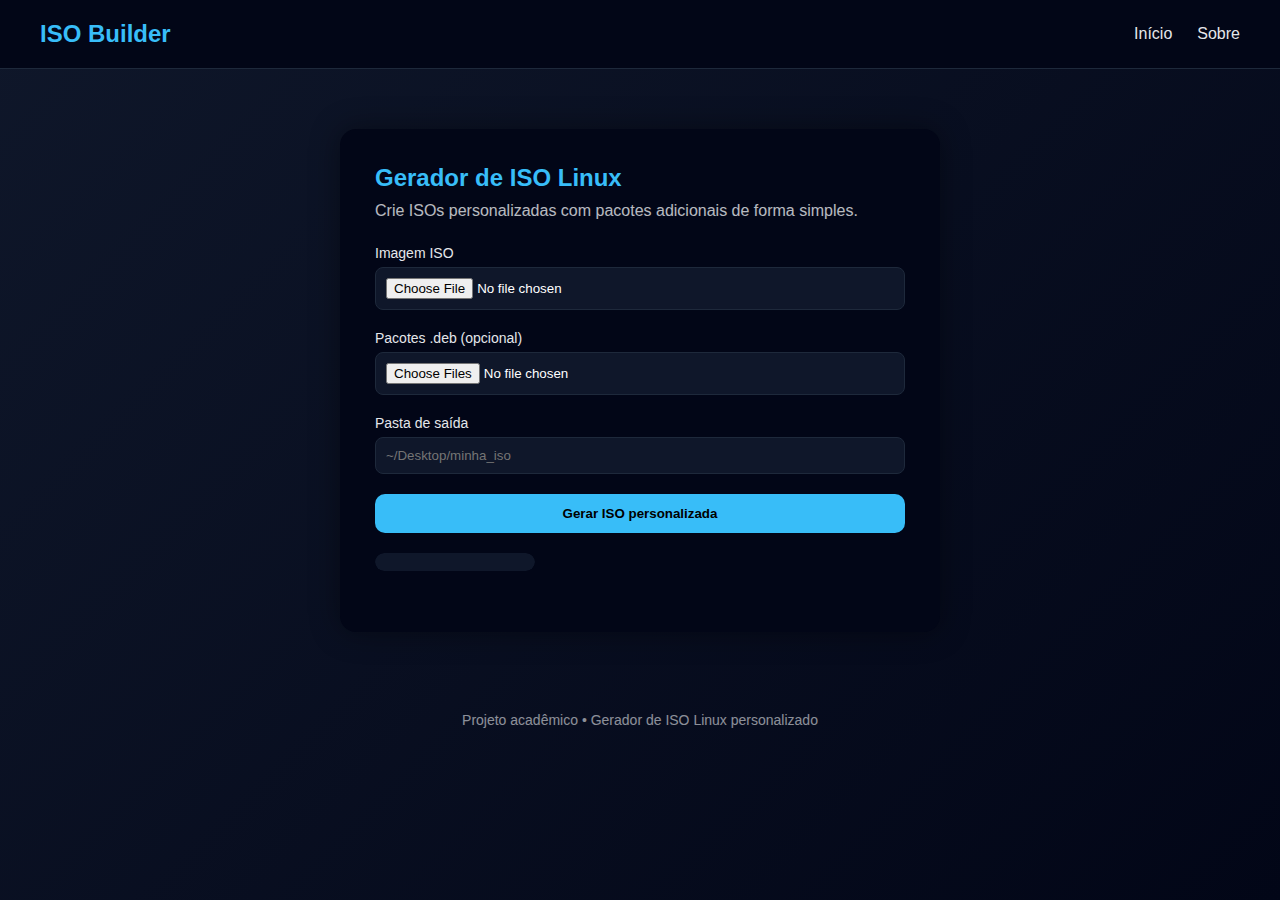
<file: index.html>
<!DOCTYPE html>
<html lang="pt-BR">
<head>
<meta charset="UTF-8">
<meta name="viewport" content="width=device-width, initial-scale=1.0">
<link rel="stylesheet" href="style.css">
<title>ISO Builder</title>
</head>

<body>

<header>
    <div class="logo">ISO Builder</div>
    <nav>
        <ul class="menu">
            <li><a href="index.html">Início</a></li>
            <li><a href="sobre.html">Sobre</a></li>
        </ul>
    </nav>
</header>

<main class="app-container">
    <div class="app-box">

        <h2>Gerador de ISO Linux</h2>
        <p>Crie ISOs personalizadas com pacotes adicionais de forma simples.</p>

        <form id="isoForm" class="form">

            <div class="field">
                <label>Imagem ISO</label>
                <input id="iso" type="file" name="iso" accept=".iso" required>
            </div>

            <div class="field">
                <label>Pacotes .deb (opcional)</label>
                <input type="file" name="debs" accept=".deb" multiple>
            </div>

            <div class="field">
                <label>Pasta de saída</label>
                <input id="output_dir" type="text" name="output_dir" placeholder="~/Desktop/minha_iso" required>
            </div>

            <button type="submit">Gerar ISO personalizada</button>

            <div style="margin-top:20px;">
                <progress id="progressBar" value="0" max="100"></progress>
                <p id="statusText"></p>
            </div>

        </form>

    </div>
</main>

<footer>
Projeto acadêmico • Gerador de ISO Linux personalizado
</footer>

<script>
/* SEU JS ORIGINAL — INTACTO */
document.getElementById("isoForm").addEventListener("submit", function(e) {
    e.preventDefault();
    iniciarExtracao();
});

async function iniciarExtracao() {
    const formData = new FormData();
    const isoFile = document.getElementById("iso").files[0];
    const outputDir = document.getElementById("output_dir").value;
    const debFiles = document.querySelector('input[name="debs"]').files;

    formData.append("iso", isoFile);
    formData.append("output_dir", outputDir);

    for (let i = 0; i < debFiles.length; i++) {
        formData.append("debs", debFiles[i]);
    }

    const response = await fetch("/build/linux", {
        method: "POST",
        body: formData
    });

    const data = await response.json();
    acompanharProgresso(data.task_id);
}

async function acompanharProgresso(taskId) {
    const bar = document.getElementById("progressBar");
    const text = document.getElementById("statusText");

    const interval = setInterval(async () => {
        const response = await fetch("/progress/" + taskId);
        const data = await response.json();

        bar.value = data.progress;
        text.innerText = data.status;

        if (data.progress >= 100 || data.status.startsWith("Erro")) {
            clearInterval(interval);
        }
    }, 1000);
}
</script>

</body>
</html>
</file>
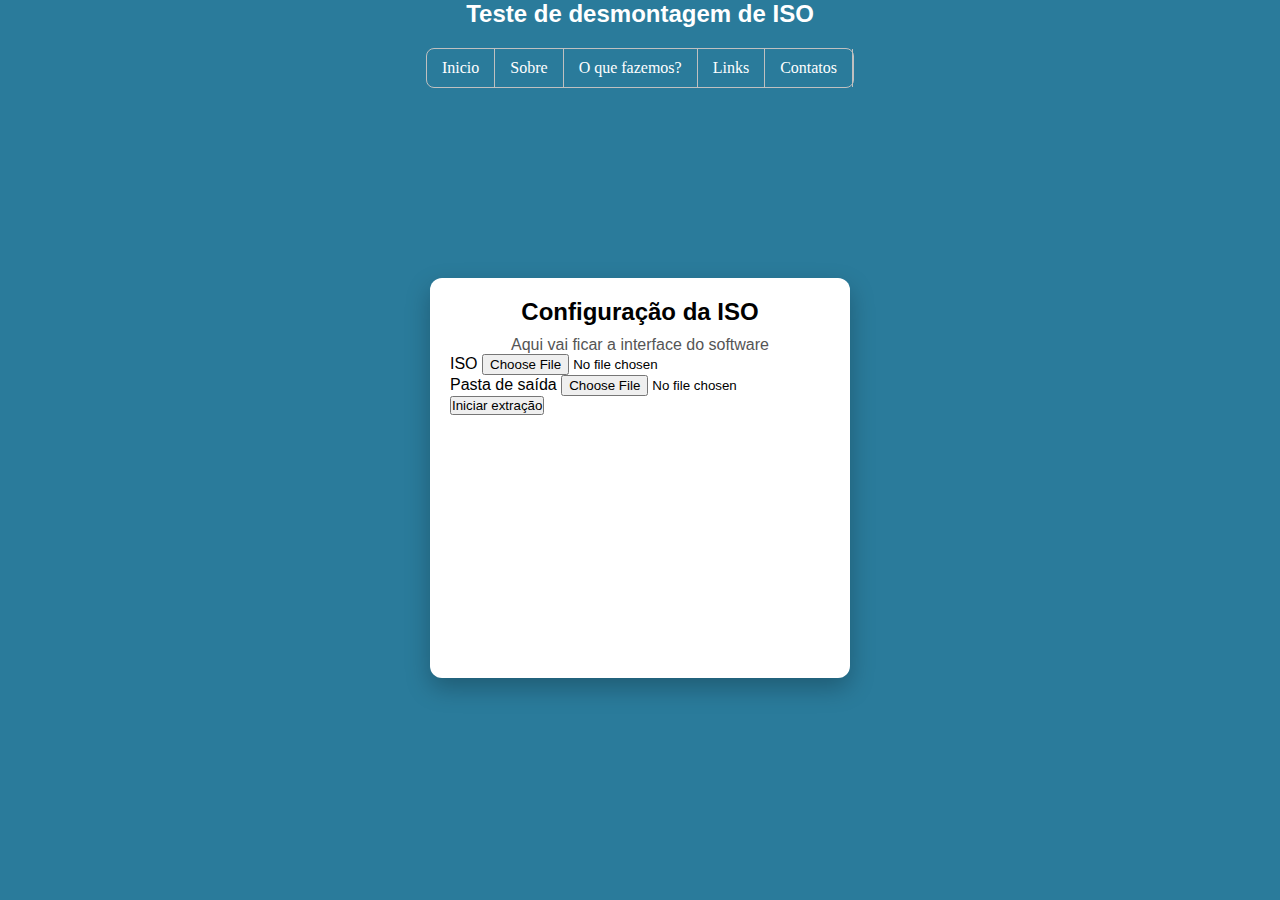
<file: frontend/index.html>
<!DOCTYPE html>
<html lang="pt-BR">
<head>
    <meta charset="UTF-8">
    <meta name="viewport" content="width=device-width, initial-scale=1.0">
    <link rel="stylesheet" href="style.css">
    <title>Meu Site</title>
</head>
<script>
    document.getElementById("isoForm").addEventListener("submit", function(e) {
        e.preventDefault();

        const formData = new FormData(this);

        fetch("http://127.0.0.1:5000/build/linux", {
            method: "POST",
            body: formData
        })
        .then(response => response.json())
        .then(data => {
            document.getElementById("status").innerText = 
                "Status: " + data.status;
        })
        .catch(err => {
            document.getElementById("status").innerText = 
                "Erro ao iniciar o processo";
            console.error(err);
        });
    });
</script>
<body>
    <main>
        <h1>Teste de desmontagem de ISO</h1>
    <nav>
        <ul class="menu">
            <li><a href="index.html">Inicio</a></li>
            <li><a href="sobre.html">Sobre</a></li>
            <li><a href="#">O que fazemos?</a>
                <ul>
                    <li>
                        <a href="#">Sistemas</a>
                        <ul>
                            <li><a href="#">Linux</a></li>
                        </ul>
                    </li>
                    <li><a href="#" class="disabled">Windows (em breve)</a></li>
                </ul>
            </li>
        <li><a href="#">Links</a></li>
        <li><a href="#">Contatos</a></li>
</ul>
</nav>
<main class="app-container">
    <div class="app-box">
        <h2>Configuração da ISO</h2>
        <p>Aqui vai ficar a interface do software</p>
        <form id="isoForm" class="form">
    <div class="field">
        <label>ISO</label>
        <input type="file" name="iso" accept=".iso" required>
    </div>

    <div class="field">
        <label>Pasta de saída</label>
        <input type="file" name="out_dir" webkitdirectory required>
    </div>

    <button type="submit">Iniciar extração</button>
</form>

<p id="status"></p>

    </div>
</main>
    </main>
</body>
</html>
</file>
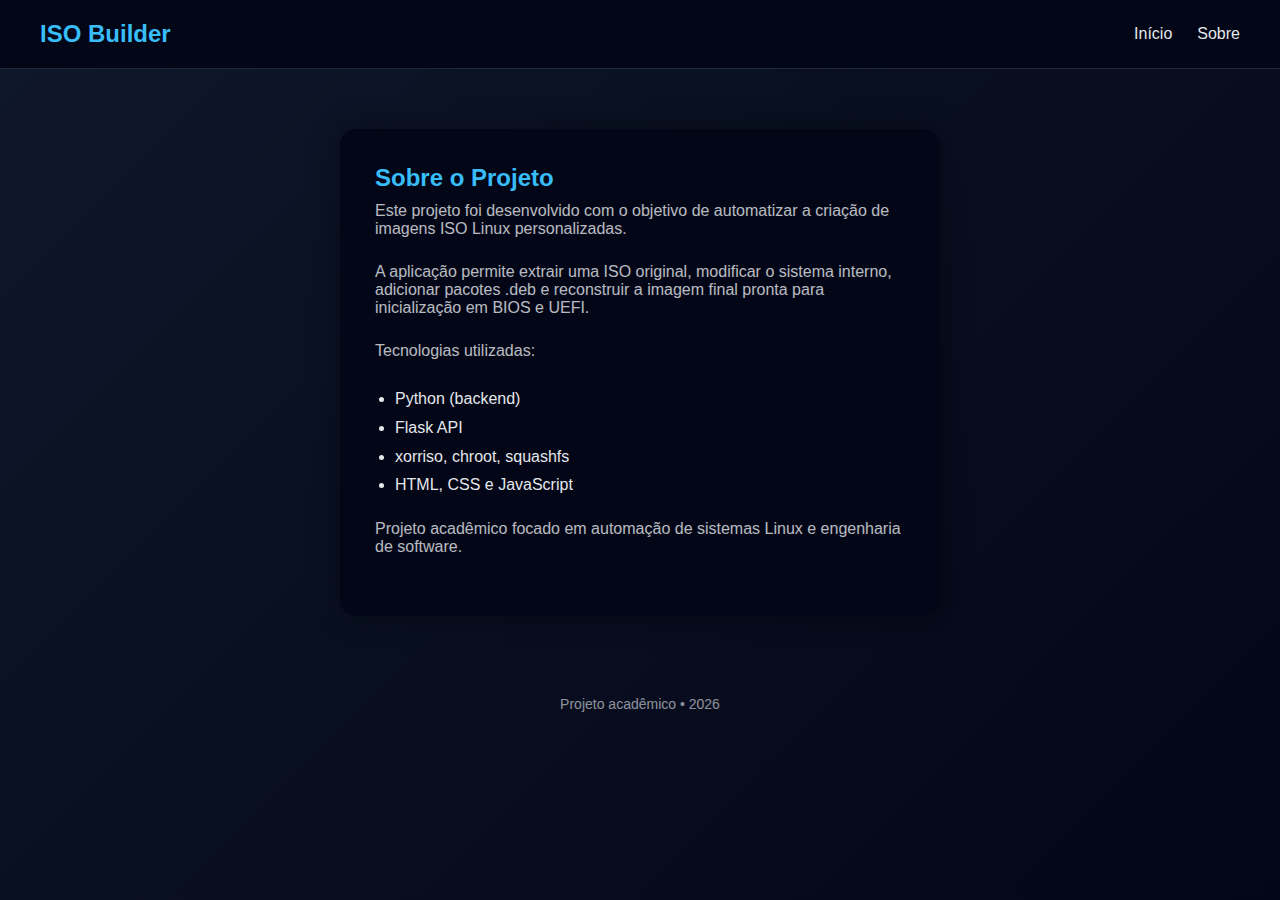
<file: sobre.html>
<!DOCTYPE html>
<html lang="pt-BR">
<head>
<meta charset="UTF-8">
<meta name="viewport" content="width=device-width, initial-scale=1.0">
<link rel="stylesheet" href="style.css">
<title>Sobre o Projeto</title>
</head>

<body>

<header>
    <div class="logo">ISO Builder</div>
    <nav>
        <ul class="menu">
            <li><a href="index.html">Início</a></li>
            <li><a href="sobre.html">Sobre</a></li>
        </ul>
    </nav>
</header>

<main class="app-container">
    <div class="app-box">

        <h2>Sobre o Projeto</h2>

        <p>
        Este projeto foi desenvolvido com o objetivo de automatizar a criação de imagens ISO Linux personalizadas.
        </p>

        <p>
        A aplicação permite extrair uma ISO original, modificar o sistema interno, adicionar pacotes .deb
        e reconstruir a imagem final pronta para inicialização em BIOS e UEFI.
        </p>

        <p>
        Tecnologias utilizadas:
        </p>

        <ul style="margin-left:20px; line-height:1.8;">
            <li>Python (backend)</li>
            <li>Flask API</li>
            <li>xorriso, chroot, squashfs</li>
            <li>HTML, CSS e JavaScript</li>
        </ul>

        <p style="margin-top:20px;">
        Projeto acadêmico focado em automação de sistemas Linux e engenharia de software.
        </p>

    </div>
</main>

<footer>
Projeto acadêmico • 2026
</footer>

</body>
</html>
</file>
<file: style.css>
*{
    margin:0;
    padding:0;
    box-sizing:border-box;
    font-family: "Segoe UI", Tahoma, sans-serif;
}

body{
    background: linear-gradient(135deg,#0f172a,#020617);
    color:#e5e7eb;
    min-height:100vh;
}

/* HEADER */
header{
    background:#020617;
    padding:20px 40px;
    border-bottom:1px solid #1e293b;
    display:flex;
    justify-content:space-between;
    align-items:center;
}

.logo{
    font-size:24px;
    font-weight:bold;
    color:#38bdf8;
}

.menu{
    list-style:none;
    display:flex;
    gap:25px;
}

.menu a{
    text-decoration:none;
    color:#e5e7eb;
    font-weight:500;
    transition:0.3s;
}

.menu a:hover{
    color:#38bdf8;
}

/* CONTAINER CENTRAL */
.app-container{
    display:flex;
    justify-content:center;
    align-items:center;
    padding:60px 20px;
}

/* CARD PRINCIPAL */
.app-box{
    width:600px;
    background:#020617;
    padding:35px;
    border-radius:16px;
    box-shadow:0 0 30px rgba(0,0,0,0.4);
}

.app-box h2{
    margin-bottom:10px;
    color:#38bdf8;
}

.app-box p{
    margin-bottom:25px;
    opacity:0.8;
}

/* FORM */
.field{
    margin-bottom:20px;
    display:flex;
    flex-direction:column;
}

label{
    margin-bottom:6px;
    font-size:14px;
}

input{
    padding:10px;
    border-radius:8px;
    border:1px solid #1e293b;
    background:#0f172a;
    color:white;
}

button{
    width:100%;
    padding:12px;
    background:#38bdf8;
    border:none;
    border-radius:10px;
    font-weight:bold;
    cursor:pointer;
    transition:0.3s;
}

button:hover{
    background:#0ea5e9;
}

/* PROGRESS BAR */
progress{
    height:18px;
    border-radius:10px;
    overflow:hidden;
}

footer{
    text-align:center;
    padding:20px;
    opacity:0.6;
    font-size:14px;
}


/* =========================
   ANIMAÇÃO DA PROGRESS BAR
   ========================= */

progress{
    height:18px;
    border-radius:999px;
    overflow:hidden;
    appearance:none;
}

/* fundo da barra */
progress::-webkit-progress-bar{
    background:#0f172a;
    border-radius:999px;
}

/* valor preenchido */
progress::-webkit-progress-value{
    border-radius:999px;
    background: linear-gradient(
        90deg,
        #38bdf8,
        #0ea5e9,
        #38bdf8
    );
    background-size: 200% 100%;
    animation: moveGradient 2s linear infinite;
    transition: width 0.4s ease;
}

/* Firefox */
progress::-moz-progress-bar{
    border-radius:999px;
    background: linear-gradient(
        90deg,
        #38bdf8,
        #0ea5e9,
        #38bdf8
    );
    background-size: 200% 100%;
    animation: moveGradient 2s linear infinite;
}

/* =========================
   ANIMAÇÃO DO TEXTO DE STATUS
   ========================= */

#statusText{
    opacity: 0;
    transform: translateY(6px);
    animation: statusFade 0.6s ease forwards;
}

/* toda vez que o texto mudar o navegador reaplica a animação */
#statusText:not(:empty){
    animation: statusFade 0.6s ease forwards;
}

@keyframes statusFade{
    from{
        opacity:0;
        transform: translateY(6px);
    }
    to{
        opacity:1;
        transform: translateY(0);
    }
}
</file>
<file: frontend/style.css>
*{
    margin: 0;
    padding: 0;
    box-sizing: border-box;
}

h1{
    font-size: 24px;
    font-family: Arial, Helvetica, sans-serif;
    font-weight: bold;
    text-align: center;
    color: white;
}

body{
    background-color: #2A7B9B;
}

main{
    max-width: 1200px;
    margin: 0 auto;
}

.menu{
    list-style: none;
    border: 1px solid #c0c0c0;
    margin: 0 auto;
    width: fit-content;
    display: flex;
    justify-content: center;
    margin-top: 20px;
    border-radius: 8px;
}

.menu li{
    position: relative;
    border-right: 1px solid #c0c0c0;
}

.menu li a{color: #fff; text-decoration: none; padding: 10px 15px; display: block; transition: 0.3s;}

.menu li a:hover{
    background: #333;
    color: #fff;
}

.menu li ul{
    position: absolute;
    top: 100%;
    left: 0;
    background-color: #333;
    display: none;
    min-width: 150px;
    z-index: 999;
    border-radius: 6px;
}

.menu li:hover ul, .menu li.over ul{display: block;}

.menu li ul li{
    border: 1px solid #c0c0c0;
    width: 100%;
}

.menu li ul li a{
    padding: 8px 12px;
}

.disabled{
    opacity: 0.5;
    pointer-events: none;
}

.menu li ul li ul{
    top: 0;
    left: 100%;
    display: none;
}

.menu li ul li:hover ul{
    display: block;
}


.app-container{
    min-height: calc(100vh - 120px);
    display: flex;
    align-items: center;
    justify-content: center;

}

.app-box{
    width: 90%;
    max-width: 420px;
    height: auto;
    min-height: 400px;
    background-color: white;
    border-radius: 12px;
    box-shadow: 0 10px 25px rgba(0, 0, 0, 0.25);
    padding: 20px;
    font-family: Arial, Helvetica, sans-serif;
}

.app-box h2{
    text-align: center;
    margin-bottom: 10px;
}

.app-box p{
    text-align: center;
    color: #555;
}
</file>
